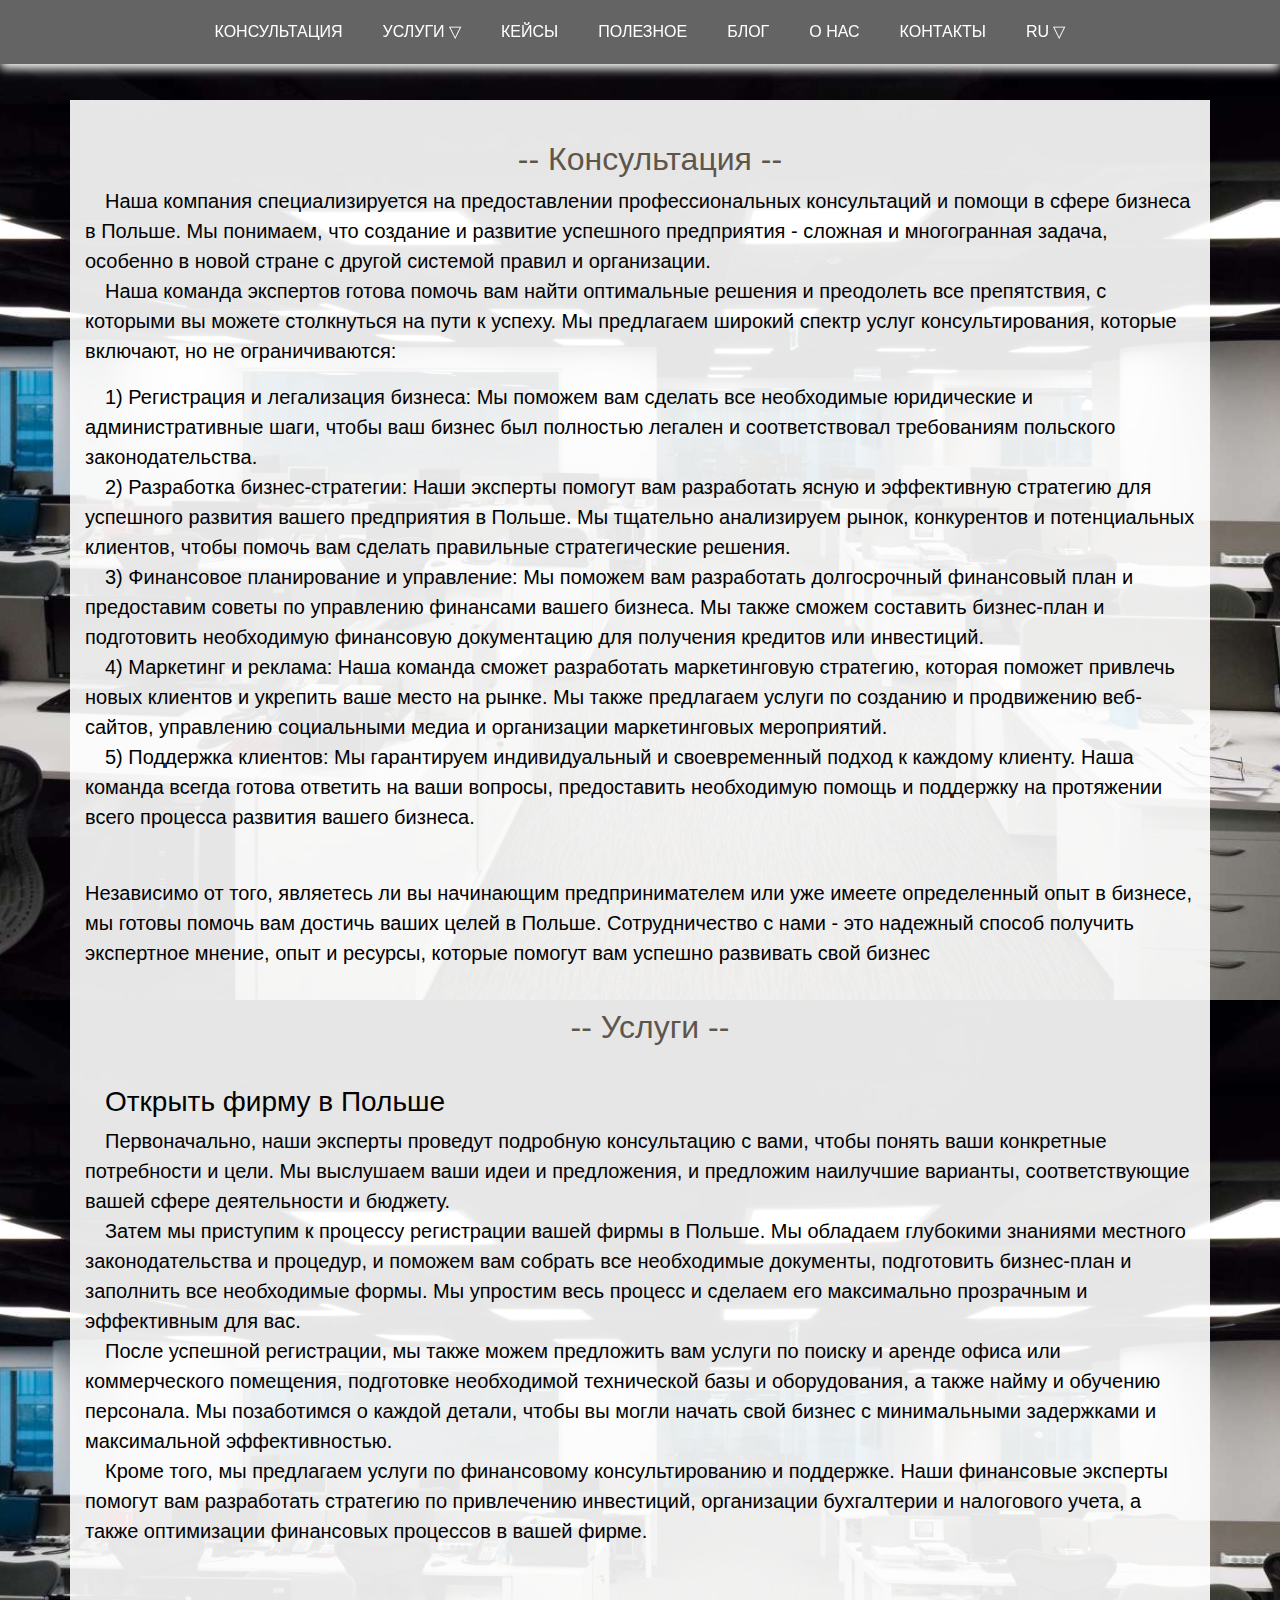
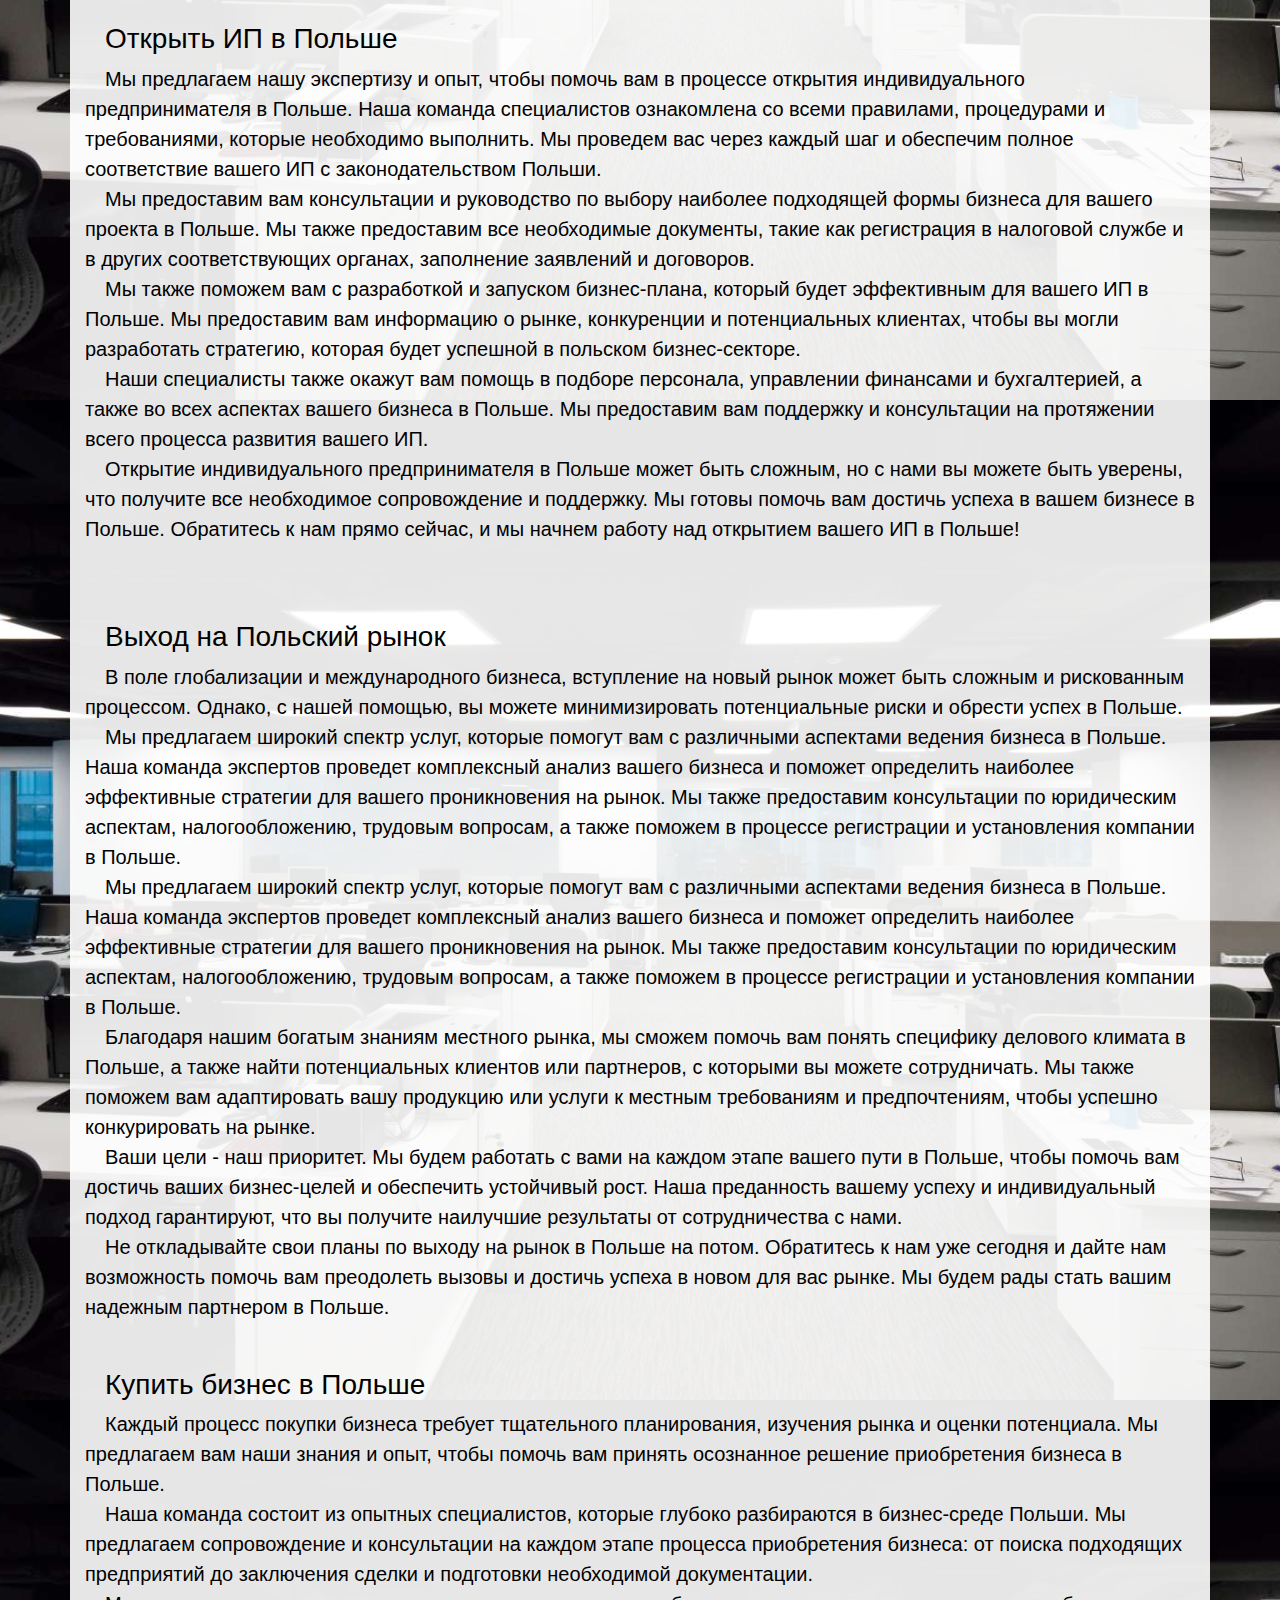
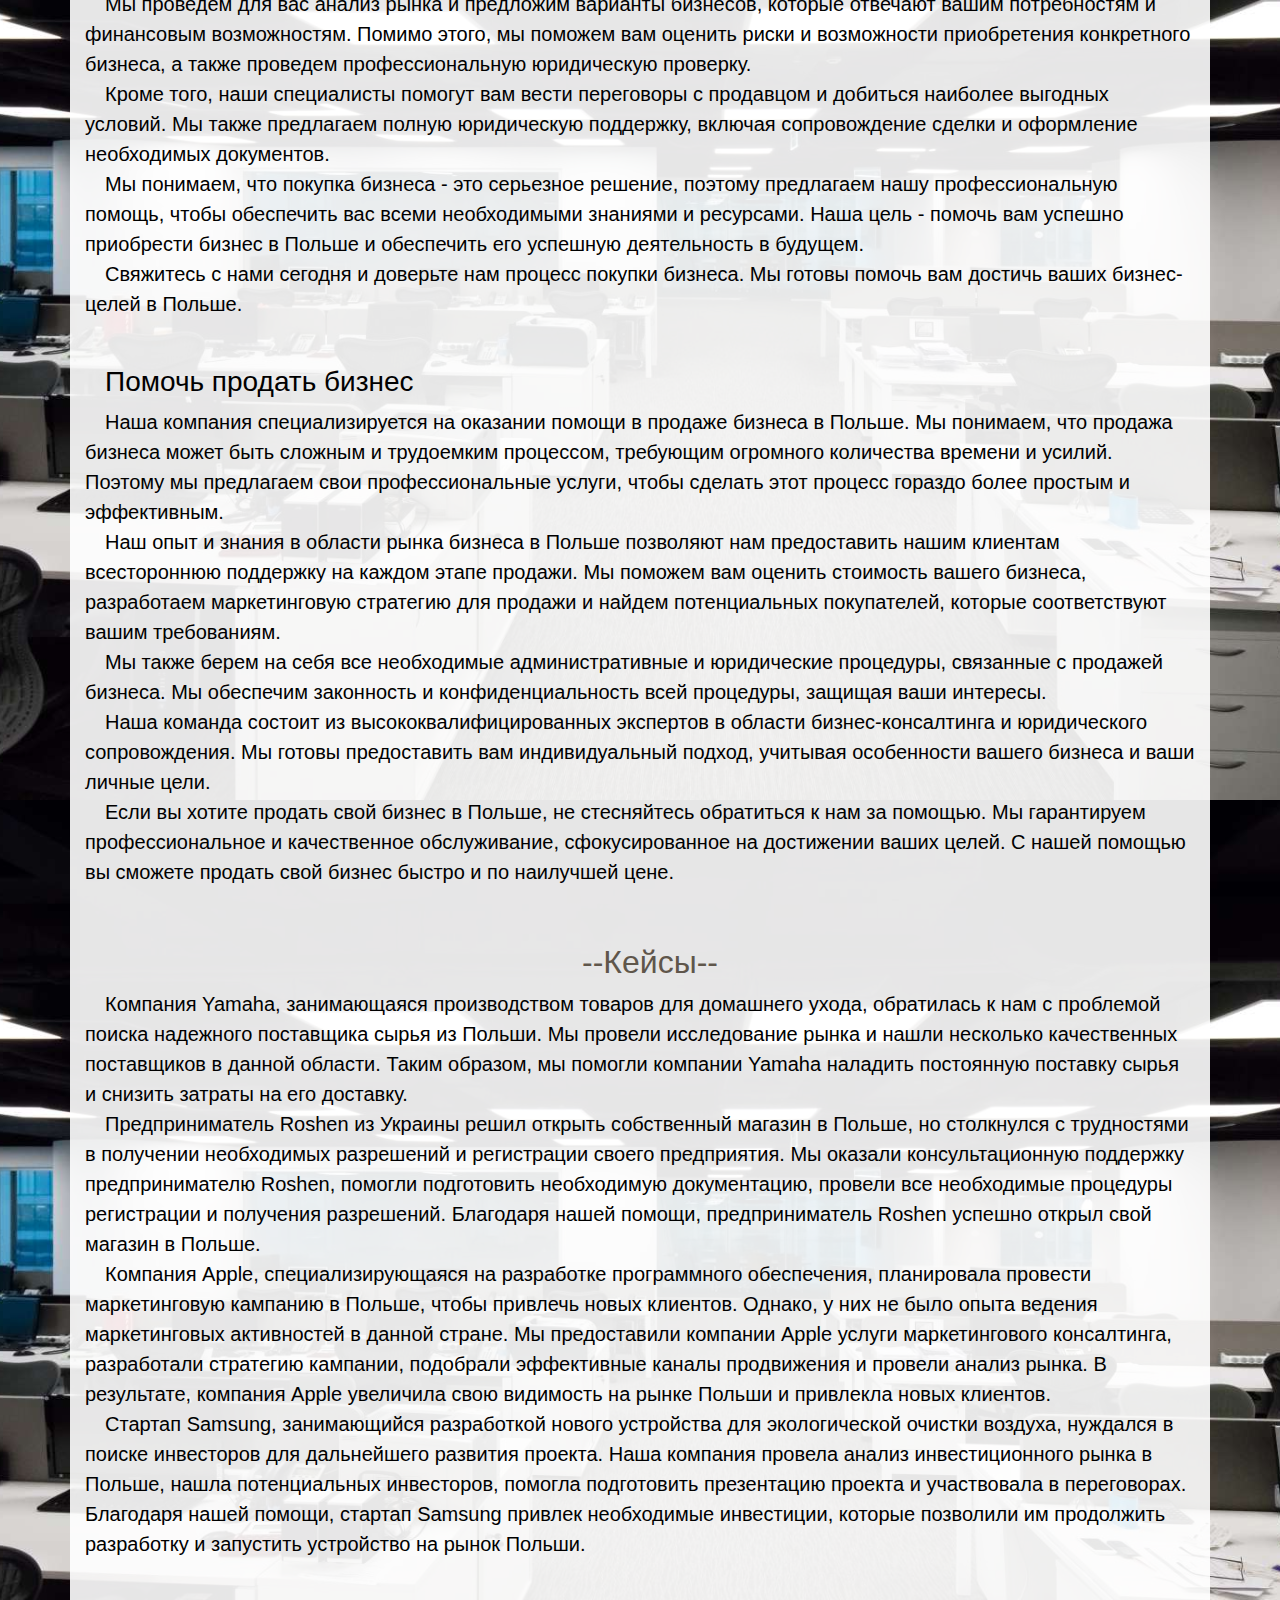
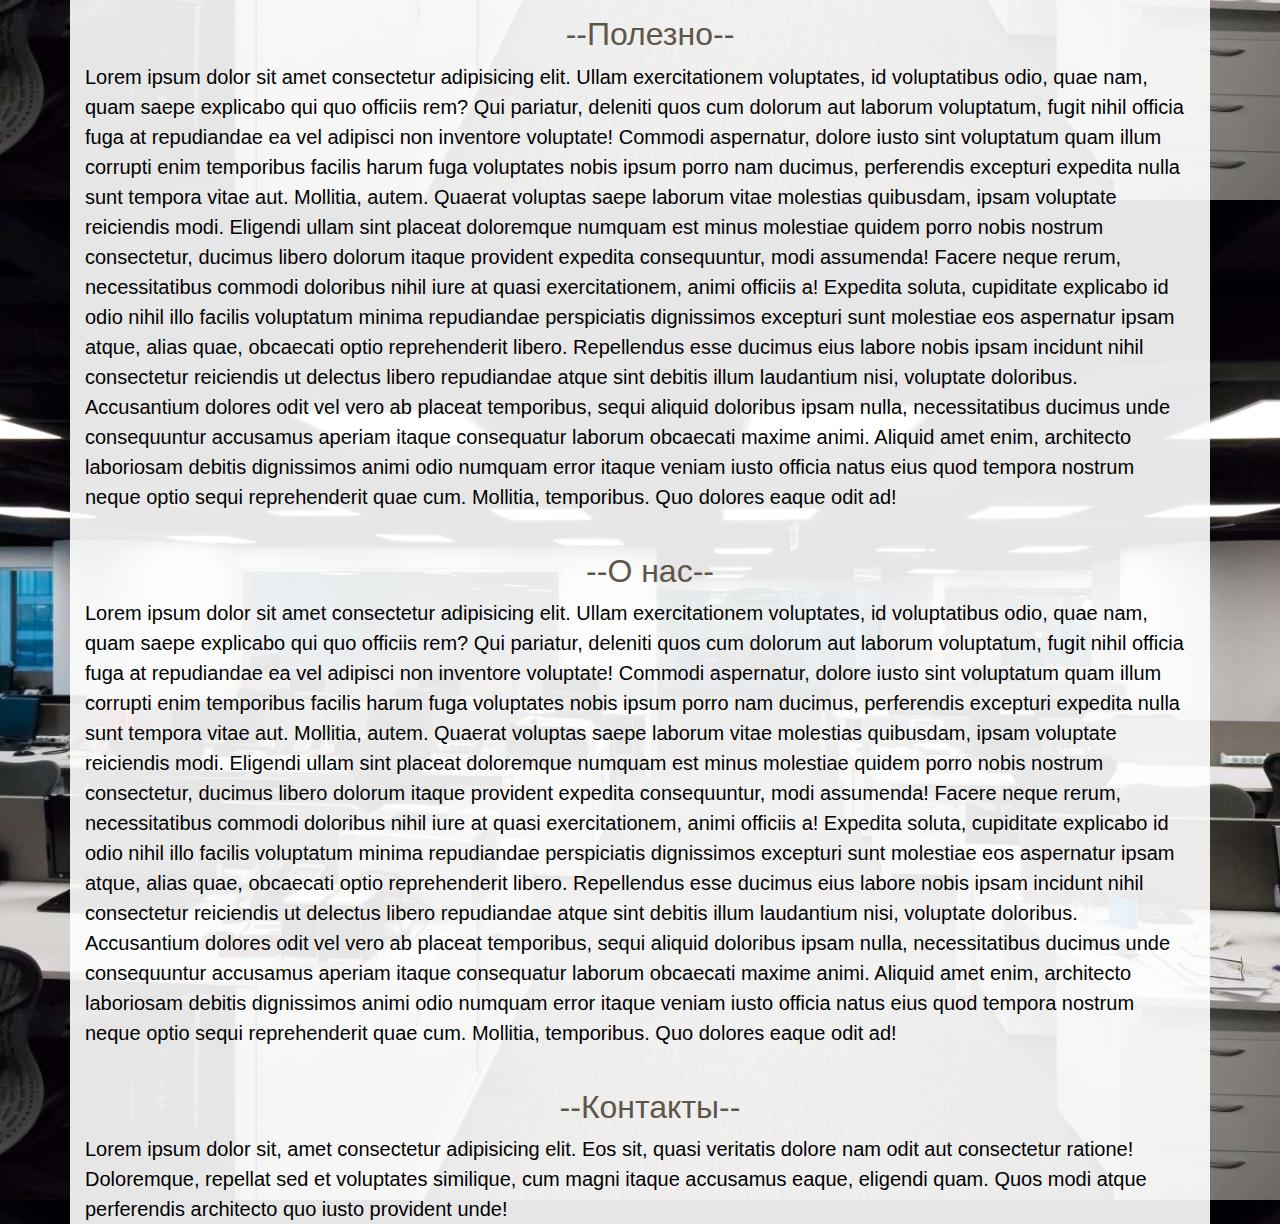
<file: index.html>
<!DOCTYPE html>
<html>
<head>
	<meta charset="UTF-8">
	<title>FirstTask</title>
	<link rel="stylesheet" href="https://cdn.jsdelivr.net/npm/bootstrap@4.0.0/dist/css/bootstrap.min.css" integrity="sha384-Gn5384xqQ1aoWXA+058RXPxPg6fy4IWvTNh0E263XmFcJlSAwiGgFAW/dAiS6JXm" crossorigin="anonymous">
	<link rel="stylesheet" href="style/style.css">
</head>
<body>

<header>

<nav>
	<ul>
		<li><a href="#consultation">КОНСУЛЬТАЦИЯ</a></li>
		<li><a href="#service">УСЛУГИ &bigtriangledown;</a>
			<ul>
				<li><a href="#service_1">ОТКРЫТЬ ФИРМУ В ПОЛЬШЕ</a></li>
				<li><a href="#service_2">ОТКРЫТЬ ИП В ПОЛЬШЕ</a></li>
				<li><a href="#service_3">ВЫХОД НА ПОЛЬСКИЙ РЫНОК</a></li>
				<li><a href="#service_4">КУПИТЬ БИЗНЕС В ПОЛЬШЕ</a></li>
				<li><a href="#service_5">ПОМОЧЬ ПРОДАТЬ БИЗНЕС</a></li>
			</ul>
		</li>
		<li><a href="#cases">КЕЙСЫ</a></li>
		<li><a href="#helpfull">ПОЛЕЗНОЕ</a></li>
		<li><a href="#blog">БЛОГ</a></li>
		<li><a href="#aboutUs">О НАС</a></li>
		<li><a href="#contacts">КОНТАКТЫ</a></li>
		<li><a href="#">RU &bigtriangledown;</a>
			<ul>
				<li><a href="">Russian (текущий)</a></li>
				<li><a href="languages/english.html">English</a></li>
			</ul>
		</li>
	</ul>
</nav>

</header>

<div class="container">

	<div class="consultation">
		<h2 id="consultation">-- Консультация --</h2>
		<ul>
			<li>		Наша компания специализируется на предоставлении профессиональных консультаций и помощи в сфере бизнеса в Польше. Мы понимаем, что создание и развитие успешного предприятия - сложная и многогранная задача, особенно в новой стране с другой системой правил и организации.
			</li>
			<li>		Наша команда экспертов готова помочь вам найти оптимальные решения и преодолеть все препятствия, с которыми вы можете столкнуться на пути к успеху. Мы предлагаем широкий спектр услуг консультирования, которые включают, но не ограничиваются:
			</li>
		</ul>
		<ul>
			<li>1) Регистрация и легализация бизнеса: Мы поможем вам сделать все необходимые юридические и административные шаги, чтобы ваш бизнес был полностью легален и соответствовал требованиям польского законодательства.</li>
			<li>2) Разработка бизнес-стратегии: Наши эксперты помогут вам разработать ясную и эффективную стратегию для успешного развития вашего предприятия в Польше. Мы тщательно анализируем рынок, конкурентов и потенциальных клиентов, чтобы помочь вам сделать правильные стратегические решения.</li>
			<li>3) Финансовое планирование и управление: Мы поможем вам разработать долгосрочный финансовый план и предоставим советы по управлению финансами вашего бизнеса. Мы также сможем составить бизнес-план и подготовить необходимую финансовую документацию для получения кредитов или инвестиций.</li>
			<li>4) Маркетинг и реклама: Наша команда сможет разработать маркетинговую стратегию, которая поможет привлечь новых клиентов и укрепить ваше место на рынке. Мы также предлагаем услуги по созданию и продвижению веб-сайтов, управлению социальными медиа и организации маркетинговых мероприятий.</li>
			<li>5) Поддержка клиентов: Мы гарантируем индивидуальный и своевременный подход к каждому клиенту. Наша команда всегда готова ответить на ваши вопросы, предоставить необходимую помощь и поддержку на протяжении всего процесса развития вашего бизнеса.</li>
		</ul>
		<br>Независимо от того, являетесь ли вы начинающим предпринимателем или уже имеете определенный опыт в бизнесе, мы готовы помочь вам достичь ваших целей в Польше. Сотрудничество с нами - это надежный способ получить экспертное мнение, опыт и ресурсы, которые помогут вам успешно развивать свой бизнес
	</div>

	<div class="service">
		<h2 id="service">-- Услуги --</h2><br>
		<h3 id="service_1">Открыть фирму в Польше</h3>
		<ul>
			<li>		Первоначально, наши эксперты проведут подробную консультацию с вами, чтобы понять ваши конкретные потребности и цели. Мы выслушаем ваши идеи и предложения, и предложим наилучшие варианты, соответствующие вашей сфере деятельности и бюджету.
			</li>
			<li>		Затем мы приступим к процессу регистрации вашей фирмы в Польше. Мы обладаем глубокими знаниями местного законодательства и процедур, и поможем вам собрать все необходимые документы, подготовить бизнес-план и заполнить все необходимые формы. Мы упростим весь процесс и сделаем его максимально прозрачным и эффективным для вас.
			</li>
			<li>		После успешной регистрации, мы также можем предложить вам услуги по поиску и аренде офиса или коммерческого помещения, подготовке необходимой технической базы и оборудования, а также найму и обучению персонала. Мы позаботимся о каждой детали, чтобы вы могли начать свой бизнес с минимальными задержками и максимальной эффективностью.
			</li>
			<li>		Кроме того, мы предлагаем услуги по финансовому консультированию и поддержке. Наши финансовые эксперты помогут вам разработать стратегию по привлечению инвестиций, организации бухгалтерии и налогового учета, а также оптимизации финансовых процессов в вашей фирме.		
			</li>
		</ul>
		<br><br><h3 id="service_2">Открыть ИП в Польше</h3>
		<ul>
			<li>		Мы предлагаем нашу экспертизу и опыт, чтобы помочь вам в процессе открытия индивидуального предпринимателя в Польше. Наша команда специалистов ознакомлена со всеми правилами, процедурами и требованиями, которые необходимо выполнить. Мы проведем вас через каждый шаг и обеспечим полное соответствие вашего ИП с законодательством Польши.
			</li>
			<li>		Мы предоставим вам консультации и руководство по выбору наиболее подходящей формы бизнеса для вашего проекта в Польше. Мы также предоставим все необходимые документы, такие как регистрация в налоговой службе и в других соответствующих органах, заполнение заявлений и договоров.
			</li>
			<li>		Мы также поможем вам с разработкой и запуском бизнес-плана, который будет эффективным для вашего ИП в Польше. Мы предоставим вам информацию о рынке, конкуренции и потенциальных клиентах, чтобы вы могли разработать стратегию, которая будет успешной в польском бизнес-секторе.
			</li>
			<li>		Наши специалисты также окажут вам помощь в подборе персонала, управлении финансами и бухгалтерией, а также во всех аспектах вашего бизнеса в Польше. Мы предоставим вам поддержку и консультации на протяжении всего процесса развития вашего ИП.
			</li>
			<li>		Открытие индивидуального предпринимателя в Польше может быть сложным, но с нами вы можете быть уверены, что получите все необходимое сопровождение и поддержку. Мы готовы помочь вам достичь успеха в вашем бизнесе в Польше. Обратитесь к нам прямо сейчас, и мы начнем работу над открытием вашего ИП в Польше!
			</li>
		</ul>
		<br><br><h3 id="service_3">Выход на Польский рынок</h3>
		<ul>
			<li>		В поле глобализации и международного бизнеса, вступление на новый рынок может быть сложным и рискованным процессом. Однако, с нашей помощью, вы можете минимизировать потенциальные риски и обрести успех в Польше.
			</li>
			<li>		Мы предлагаем широкий спектр услуг, которые помогут вам с различными аспектами ведения бизнеса в Польше. Наша команда экспертов проведет комплексный анализ вашего бизнеса и поможет определить наиболее эффективные стратегии для вашего проникновения на рынок. Мы также предоставим консультации по юридическим аспектам, налогообложению, трудовым вопросам, а также поможем в процессе регистрации и установления компании в Польше.
			</li>
			<li>		Мы предлагаем широкий спектр услуг, которые помогут вам с различными аспектами ведения бизнеса в Польше. Наша команда экспертов проведет комплексный анализ вашего бизнеса и поможет определить наиболее эффективные стратегии для вашего проникновения на рынок. Мы также предоставим консультации по юридическим аспектам, налогообложению, трудовым вопросам, а также поможем в процессе регистрации и установления компании в Польше.
			</li>
			<li>		Благодаря нашим богатым знаниям местного рынка, мы сможем помочь вам понять специфику делового климата в Польше, а также найти потенциальных клиентов или партнеров, с которыми вы можете сотрудничать. Мы также поможем вам адаптировать вашу продукцию или услуги к местным требованиям и предпочтениям, чтобы успешно конкурировать на рынке.
			</li>
			<li>		Ваши цели - наш приоритет. Мы будем работать с вами на каждом этапе вашего пути в Польше, чтобы помочь вам достичь ваших бизнес-целей и обеспечить устойчивый рост. Наша преданность вашему успеху и индивидуальный подход гарантируют, что вы получите наилучшие результаты от сотрудничества с нами.
			</li>
			<li>
				Не откладывайте свои планы по выходу на рынок в Польше на потом. Обратитесь к нам уже сегодня и дайте нам возможность помочь вам преодолеть вызовы и достичь успеха в новом для вас рынке. Мы будем рады стать вашим надежным партнером в Польше.
			</li>
		</ul>
		<br><h3 id="service_4">Купить бизнес в Польше</h3>
		<ul>
			<li>		Каждый процесс покупки бизнеса требует тщательного планирования, изучения рынка и оценки потенциала. Мы предлагаем вам наши знания и опыт, чтобы помочь вам принять осознанное решение приобретения бизнеса в Польше.
			</li>
			<li>		Наша команда состоит из опытных специалистов, которые глубоко разбираются в бизнес-среде Польши. Мы предлагаем сопровождение и консультации на каждом этапе процесса приобретения бизнеса: от поиска подходящих предприятий до заключения сделки и подготовки необходимой документации.
			</li>
			<li>		Мы проведем для вас анализ рынка и предложим варианты бизнесов, которые отвечают вашим потребностям и финансовым возможностям. Помимо этого, мы поможем вам оценить риски и возможности приобретения конкретного бизнеса, а также проведем профессиональную юридическую проверку.
			</li>
			<li>		Кроме того, наши специалисты помогут вам вести переговоры с продавцом и добиться наиболее выгодных условий. Мы также предлагаем полную юридическую поддержку, включая сопровождение сделки и оформление необходимых документов.
			</li>
			<li>		Мы понимаем, что покупка бизнеса - это серьезное решение, поэтому предлагаем нашу профессиональную помощь, чтобы обеспечить вас всеми необходимыми знаниями и ресурсами. Наша цель - помочь вам успешно приобрести бизнес в Польше и обеспечить его успешную деятельность в будущем.
			</li>
			<li>		Свяжитесь с нами сегодня и доверьте нам процесс покупки бизнеса. Мы готовы помочь вам достичь ваших бизнес-целей в Польше.
			</li>
		</ul>
		<br><h3 id="service_5">Помочь продать бизнес</h3>
		<ul>
			<li>		Наша компания специализируется на оказании помощи в продаже бизнеса в Польше. Мы понимаем, что продажа бизнеса может быть сложным и трудоемким процессом, требующим огромного количества времени и усилий. Поэтому мы предлагаем свои профессиональные услуги, чтобы сделать этот процесс гораздо более простым и эффективным.
			</li>
			<li>		Наш опыт и знания в области рынка бизнеса в Польше позволяют нам предоставить нашим клиентам всестороннюю поддержку на каждом этапе продажи. Мы поможем вам оценить стоимость вашего бизнеса, разработаем маркетинговую стратегию для продажи и найдем потенциальных покупателей, которые соответствуют вашим требованиям.
			</li>
			<li>		Мы также берем на себя все необходимые административные и юридические процедуры, связанные с продажей бизнеса. Мы обеспечим законность и конфиденциальность всей процедуры, защищая ваши интересы.
			</li>
			<li>		Наша команда состоит из высококвалифицированных экспертов в области бизнес-консалтинга и юридического сопровождения. Мы готовы предоставить вам индивидуальный подход, учитывая особенности вашего бизнеса и ваши личные цели.
			</li>
			<li>		Если вы хотите продать свой бизнес в Польше, не стесняйтесь обратиться к нам за помощью. Мы гарантируем профессиональное и качественное обслуживание, сфокусированное на достижении ваших целей. С нашей помощью вы сможете продать свой бизнес быстро и по наилучшей цене.
			</li>
		</ul>
	</div>
	
	<div class="cases">
		<h2 id="cases">--Кейсы--</h2>
		<ul>
			<li>		Компания Yamaha, занимающаяся производством товаров для домашнего ухода, обратилась к нам с проблемой поиска надежного поставщика сырья из Польши. Мы провели исследование рынка и нашли несколько качественных поставщиков в данной области. Таким образом, мы помогли компании Yamaha наладить постоянную поставку сырья и снизить затраты на его доставку.

			</li>
			<li>		Предприниматель Roshen из Украины решил открыть собственный магазин в Польше, но столкнулся с трудностями в получении необходимых разрешений и регистрации своего предприятия. Мы оказали консультационную поддержку предпринимателю Roshen, помогли подготовить необходимую документацию, провели все необходимые процедуры регистрации и получения разрешений. Благодаря нашей помощи, предприниматель Roshen успешно открыл свой магазин в Польше.

			</li>
			<li>		Компания Apple, специализирующаяся на разработке программного обеспечения, планировала провести маркетинговую кампанию в Польше, чтобы привлечь новых клиентов. Однако, у них не было опыта ведения маркетинговых активностей в данной стране. Мы предоставили компании Apple услуги маркетингового консалтинга, разработали стратегию кампании, подобрали эффективные каналы продвижения и провели анализ рынка. В результате, компания Apple увеличила свою видимость на рынке Польши и привлекла новых клиентов.

			</li>
			<li>		Стартап Samsung, занимающийся разработкой нового устройства для экологической очистки воздуха, нуждался в поиске инвесторов для дальнейшего развития проекта. Наша компания провела анализ инвестиционного рынка в Польше, нашла потенциальных инвесторов, помогла подготовить презентацию проекта и участвовала в переговорах. Благодаря нашей помощи, стартап Samsung привлек необходимые инвестиции, которые позволили им продолжить разработку и запустить устройство на рынок Польши.

			</li>
		</ul>
	</div>

	<div class="helpfull">
		<h2 id="helpfull">--Полезно--</h2>
		Lorem ipsum dolor sit amet consectetur adipisicing elit. Ullam exercitationem voluptates, id voluptatibus odio, quae nam, quam saepe explicabo qui quo officiis rem? Qui pariatur, deleniti quos cum dolorum aut laborum voluptatum, fugit nihil officia fuga at repudiandae ea vel adipisci non inventore voluptate! Commodi aspernatur, dolore iusto sint voluptatum quam illum corrupti enim temporibus facilis harum fuga voluptates nobis ipsum porro nam ducimus, perferendis excepturi expedita nulla sunt tempora vitae aut. Mollitia, autem. Quaerat voluptas saepe laborum vitae molestias quibusdam, ipsam voluptate reiciendis modi. Eligendi ullam sint placeat doloremque numquam est minus molestiae quidem porro nobis nostrum consectetur, ducimus libero dolorum itaque provident expedita consequuntur, modi assumenda! Facere neque rerum, necessitatibus commodi doloribus nihil iure at quasi exercitationem, animi officiis a! Expedita soluta, cupiditate explicabo id odio nihil illo facilis voluptatum minima repudiandae perspiciatis dignissimos excepturi sunt molestiae eos aspernatur ipsam atque, alias quae, obcaecati optio reprehenderit libero. Repellendus esse ducimus eius labore nobis ipsam incidunt nihil consectetur reiciendis ut delectus libero repudiandae atque sint debitis illum laudantium nisi, voluptate doloribus. Accusantium dolores odit vel vero ab placeat temporibus, sequi aliquid doloribus ipsam nulla, necessitatibus ducimus unde consequuntur accusamus aperiam itaque consequatur laborum obcaecati maxime animi. Aliquid amet enim, architecto laboriosam debitis dignissimos animi odio numquam error itaque veniam iusto officia natus eius quod tempora nostrum neque optio sequi reprehenderit quae cum. Mollitia, temporibus. Quo dolores eaque odit ad!
	</div>

	<div class="aboutUs">
		<h2 id="aboutUs">--О нас--</h2>
		Lorem ipsum dolor sit amet consectetur adipisicing elit. Ullam exercitationem voluptates, id voluptatibus odio, quae nam, quam saepe explicabo qui quo officiis rem? Qui pariatur, deleniti quos cum dolorum aut laborum voluptatum, fugit nihil officia fuga at repudiandae ea vel adipisci non inventore voluptate! Commodi aspernatur, dolore iusto sint voluptatum quam illum corrupti enim temporibus facilis harum fuga voluptates nobis ipsum porro nam ducimus, perferendis excepturi expedita nulla sunt tempora vitae aut. Mollitia, autem. Quaerat voluptas saepe laborum vitae molestias quibusdam, ipsam voluptate reiciendis modi. Eligendi ullam sint placeat doloremque numquam est minus molestiae quidem porro nobis nostrum consectetur, ducimus libero dolorum itaque provident expedita consequuntur, modi assumenda! Facere neque rerum, necessitatibus commodi doloribus nihil iure at quasi exercitationem, animi officiis a! Expedita soluta, cupiditate explicabo id odio nihil illo facilis voluptatum minima repudiandae perspiciatis dignissimos excepturi sunt molestiae eos aspernatur ipsam atque, alias quae, obcaecati optio reprehenderit libero. Repellendus esse ducimus eius labore nobis ipsam incidunt nihil consectetur reiciendis ut delectus libero repudiandae atque sint debitis illum laudantium nisi, voluptate doloribus. Accusantium dolores odit vel vero ab placeat temporibus, sequi aliquid doloribus ipsam nulla, necessitatibus ducimus unde consequuntur accusamus aperiam itaque consequatur laborum obcaecati maxime animi. Aliquid amet enim, architecto laboriosam debitis dignissimos animi odio numquam error itaque veniam iusto officia natus eius quod tempora nostrum neque optio sequi reprehenderit quae cum. Mollitia, temporibus. Quo dolores eaque odit ad!
	</div>

	<div class="contacts">
		<h2 id="contacts">--Контакты--</h2>
		Lorem ipsum dolor sit, amet consectetur adipisicing elit. Eos sit, quasi veritatis dolore nam odit aut consectetur ratione! Doloremque, repellat sed et voluptates similique, cum magni itaque accusamus eaque, eligendi quam. Quos modi atque perferendis architecto quo iusto provident unde!
	</div>
</div>

</div>
</body>
</html>
</file>
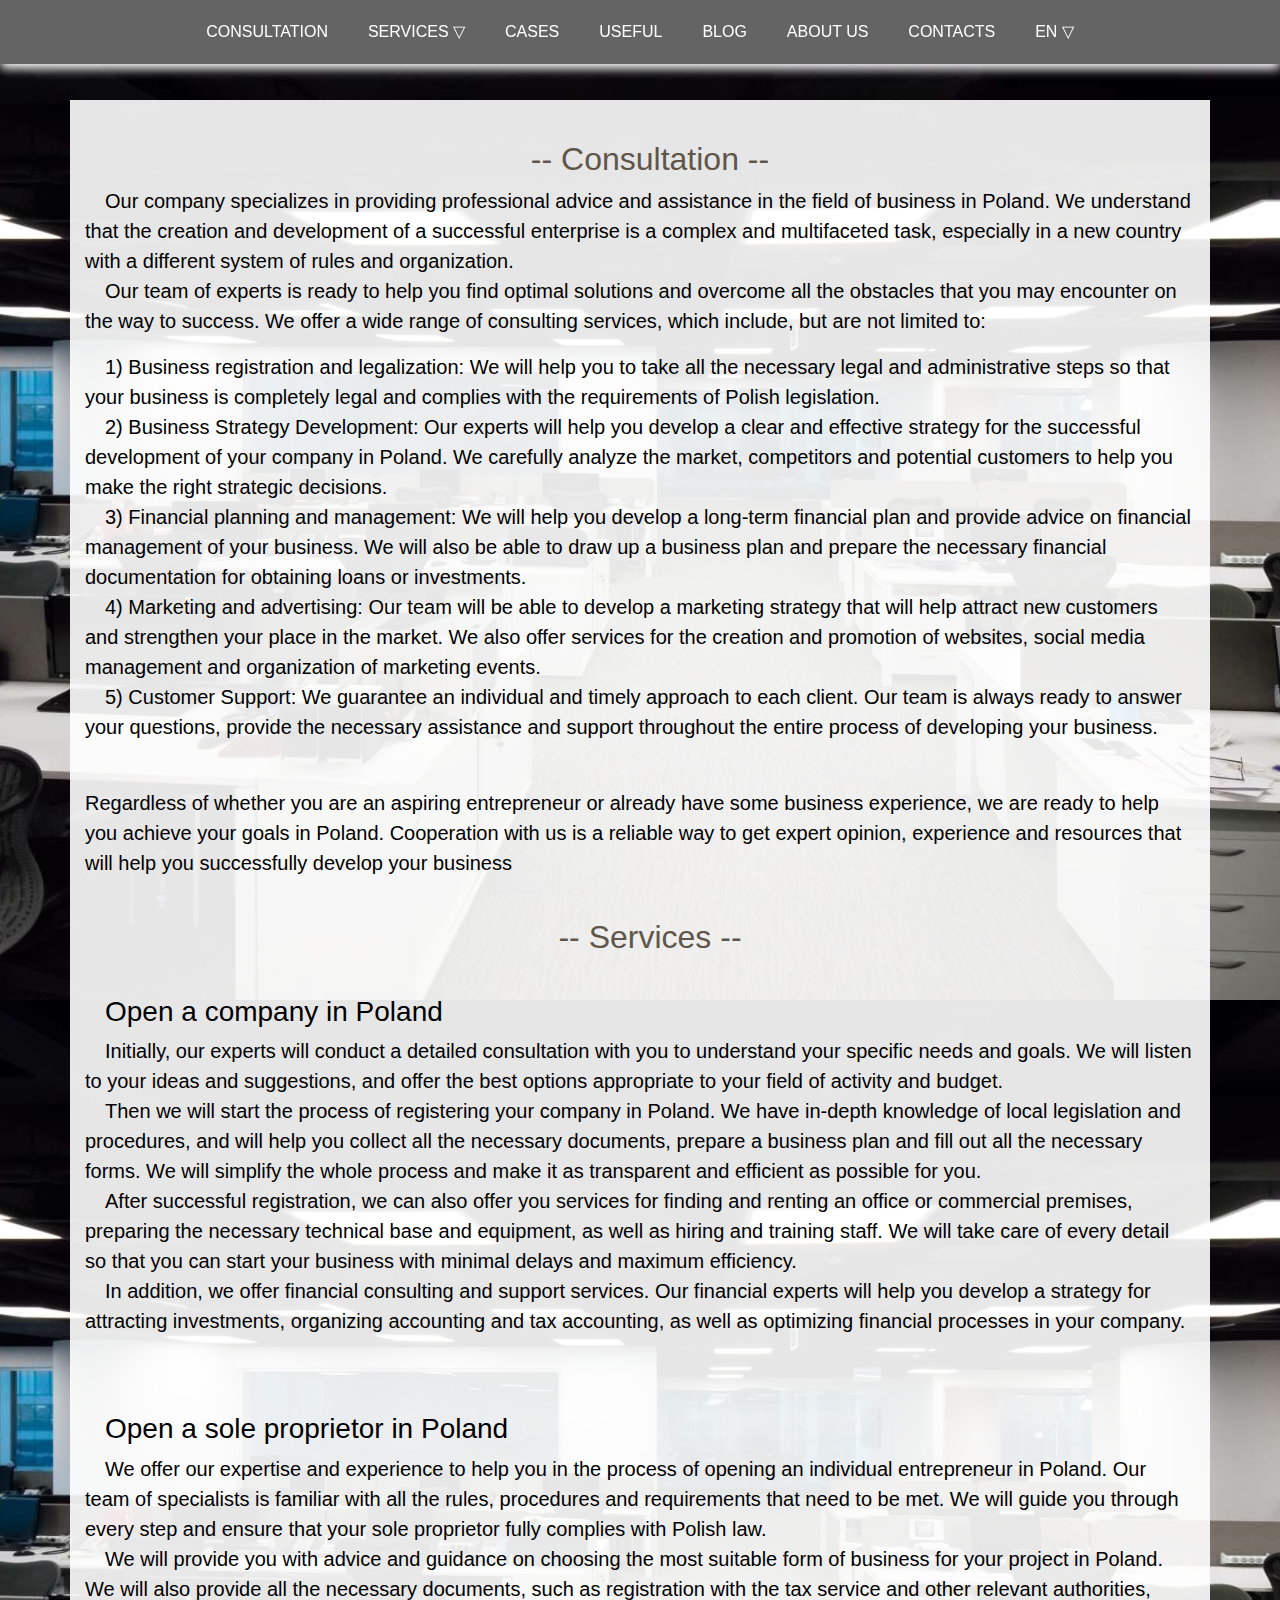
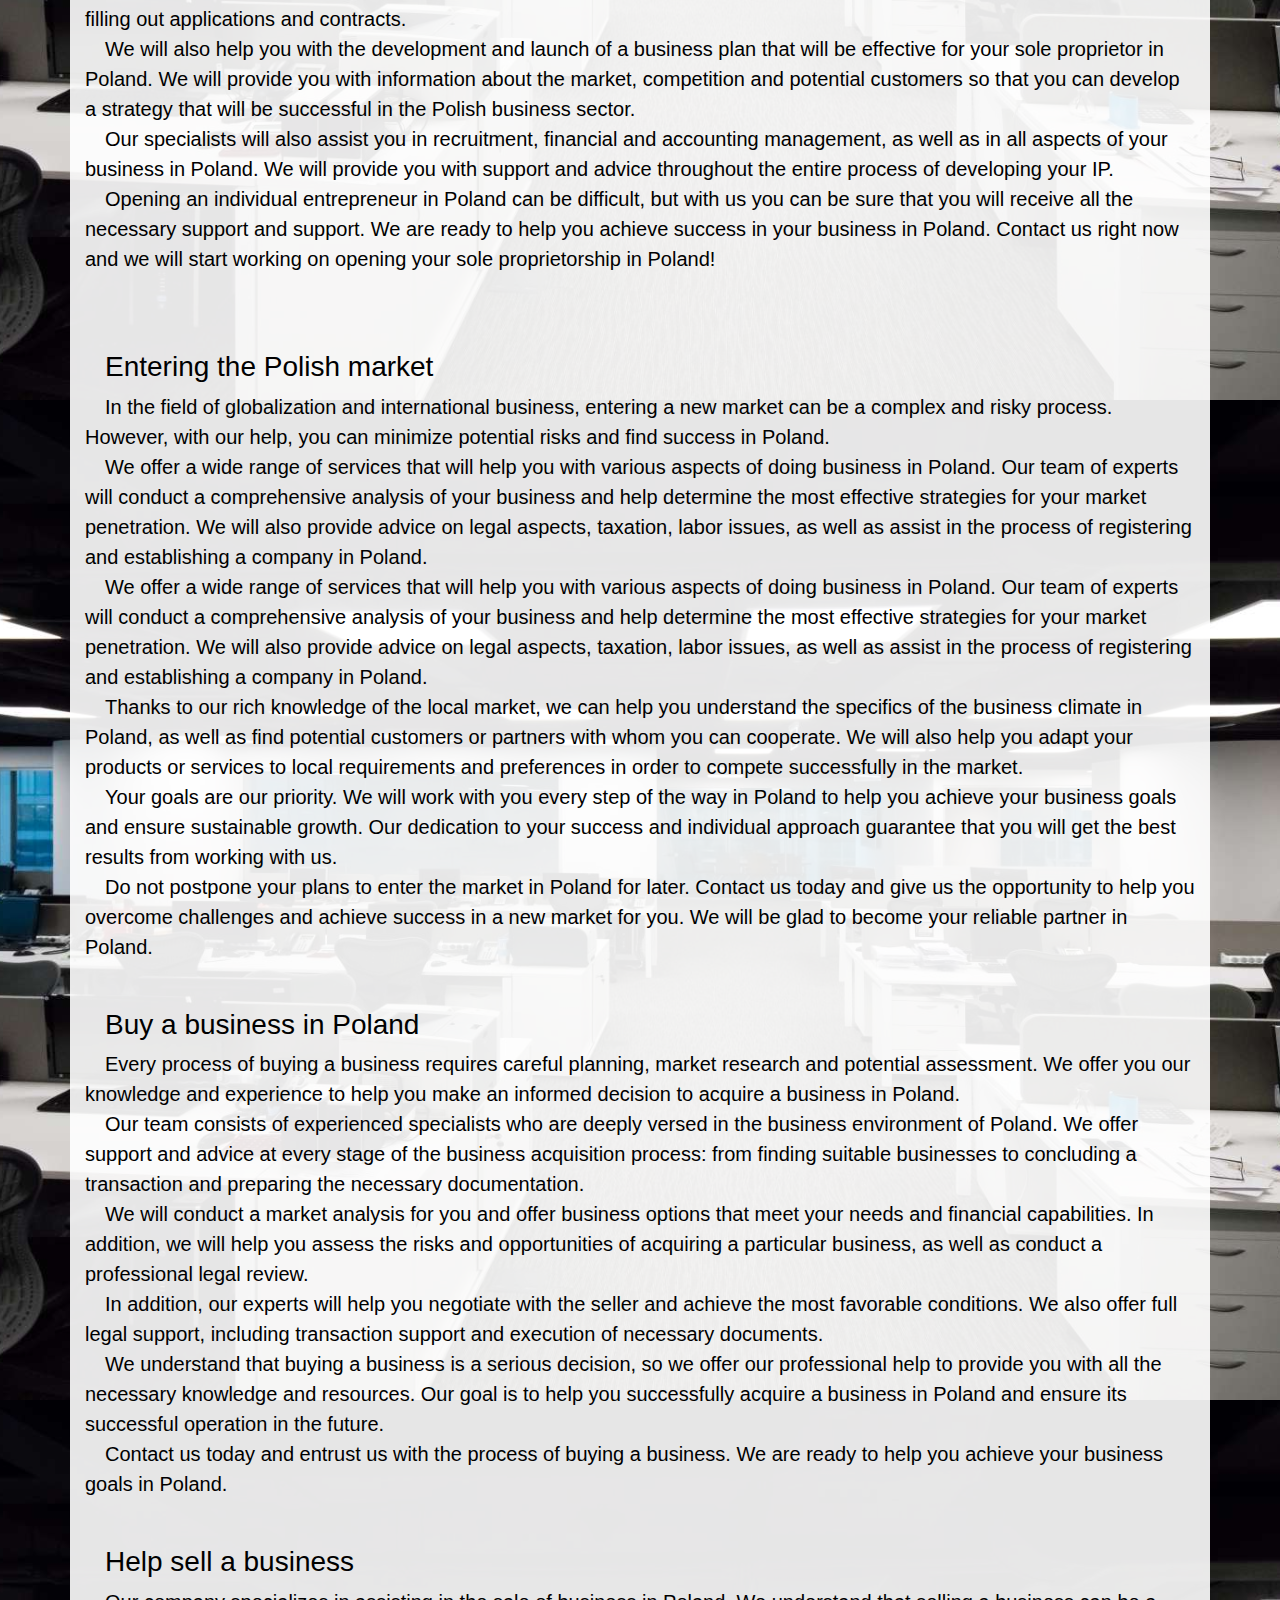
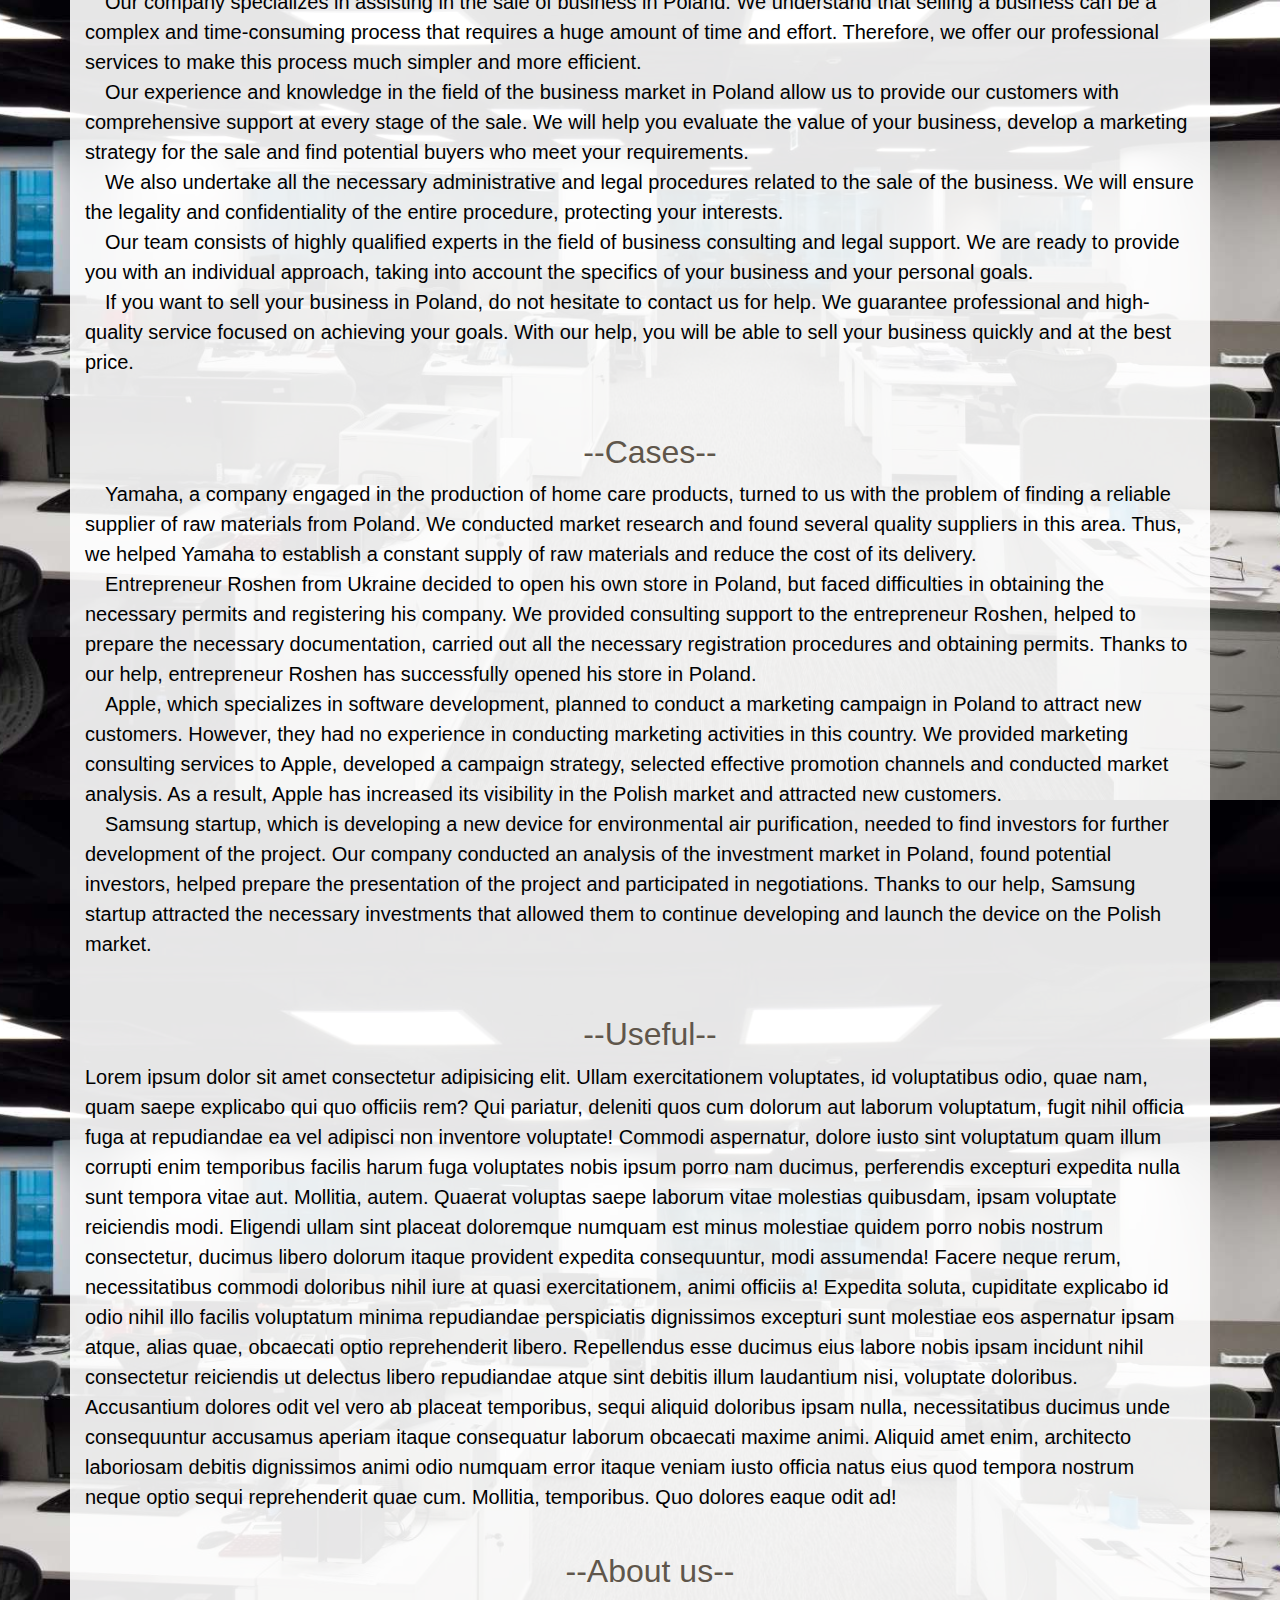
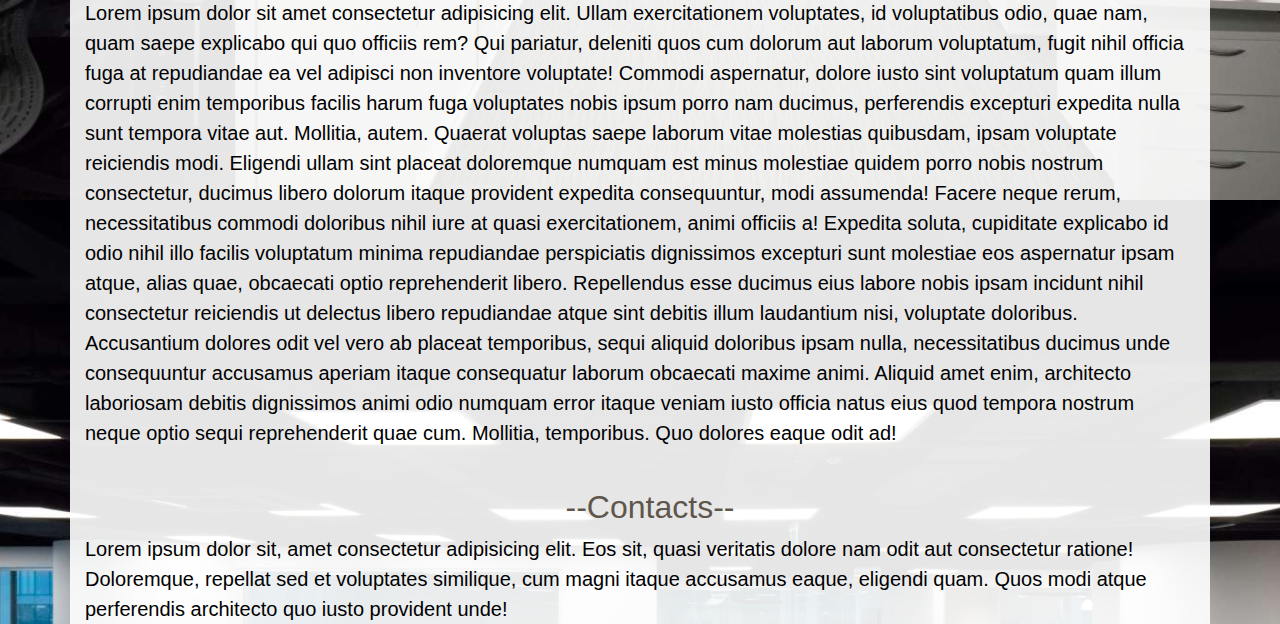
<file: languages/english.html>
<!DOCTYPE html>
<html>
<head>
	<meta charset="UTF-8">
	<title>FirstTask</title>
	<link rel="stylesheet" href="https://cdn.jsdelivr.net/npm/bootstrap@4.0.0/dist/css/bootstrap.min.css" integrity="sha384-Gn5384xqQ1aoWXA+058RXPxPg6fy4IWvTNh0E263XmFcJlSAwiGgFAW/dAiS6JXm" crossorigin="anonymous">
	<link rel="stylesheet" href="../style/style.css">
</head>
<body>

<header>

<nav>
	<ul>
		<li><a href="#consultation">CONSULTATION</a></li>
		<li><a href="#service">SERVICES &bigtriangledown;</a>
			<ul>
				<li><a href="#service_1">OPEN A COMPANY IN POLAND</a></li>
				<li><a href="#service_2">OPEN A SOLE PROPRIETOR IN POLAND</a></li>
				<li><a href="#service_3">ENTERING THE POLISH MARKET</a></li>
				<li><a href="#service_4">BUY A BUSINESS IN POLAND</a></li>
				<li><a href="#service_5">HELP SELL A BUSINESS</a></li>
			</ul>
		</li>
		<li><a href="#cases">CASES</a></li>
		<li><a href="#helpfull">USEFUL</a></li>
		<li><a href="#blog">BLOG</a></li>
		<li><a href="#aboutUs">ABOUT US</a></li>
		<li><a href="#contacts">CONTACTS</a></li>
		<li><a href="#">EN &bigtriangledown;</a>
			<ul>
				<li><a href="../index.html">Russian</a></li>
				<li><a href="">English (current)</a></li>
			</ul>
		</li>
	</ul>
</nav>

</header>

<div class="container">

	<div class="consultation">
		<h2 id="consultation">-- Consultation --</h2>
		<ul>
			<li>		Our company specializes in providing professional advice and assistance in the field of business in Poland. We understand that the creation and development of a successful enterprise is a complex and multifaceted task, especially in a new country with a different system of rules and organization.
			</li>
			<li>		Our team of experts is ready to help you find optimal solutions and overcome all the obstacles that you may encounter on the way to success. We offer a wide range of consulting services, which include, but are not limited to:
			</li>
		</ul>
		<ul>
			<li>1) Business registration and legalization: We will help you to take all the necessary legal and administrative steps so that your business is completely legal and complies with the requirements of Polish legislation.</li>
			<li>2) Business Strategy Development: Our experts will help you develop a clear and effective strategy for the successful development of your company in Poland. We carefully analyze the market, competitors and potential customers to help you make the right strategic decisions.</li>
			<li>3) Financial planning and management: We will help you develop a long-term financial plan and provide advice on financial management of your business. We will also be able to draw up a business plan and prepare the necessary financial documentation for obtaining loans or investments.</li>
			<li>4) Marketing and advertising: Our team will be able to develop a marketing strategy that will help attract new customers and strengthen your place in the market. We also offer services for the creation and promotion of websites, social media management and organization of marketing events.</li>
			<li>5) Customer Support: We guarantee an individual and timely approach to each client. Our team is always ready to answer your questions, provide the necessary assistance and support throughout the entire process of developing your business.</li>
		</ul>
		<br>Regardless of whether you are an aspiring entrepreneur or already have some business experience, we are ready to help you achieve your goals in Poland. Cooperation with us is a reliable way to get expert opinion, experience and resources that will help you successfully develop your business
	</div>

	<div class="service">
		<h2 id="service">-- Services --</h2><br>
		<h3 id="service_1">Open a company in Poland</h3>
		<ul>
			<li>		Initially, our experts will conduct a detailed consultation with you to understand your specific needs and goals. We will listen to your ideas and suggestions, and offer the best options appropriate to your field of activity and budget.
			</li>
			<li>		Then we will start the process of registering your company in Poland. We have in-depth knowledge of local legislation and procedures, and will help you collect all the necessary documents, prepare a business plan and fill out all the necessary forms. We will simplify the whole process and make it as transparent and efficient as possible for you.
			</li>
			<li>		After successful registration, we can also offer you services for finding and renting an office or commercial premises, preparing the necessary technical base and equipment, as well as hiring and training staff. We will take care of every detail so that you can start your business with minimal delays and maximum efficiency.
			</li>
			<li>		In addition, we offer financial consulting and support services. Our financial experts will help you develop a strategy for attracting investments, organizing accounting and tax accounting, as well as optimizing financial processes in your company.		
			</li>
		</ul>
		<br><br><h3 id="service_2">Open a sole proprietor in Poland</h3>
		<ul>
			<li>		We offer our expertise and experience to help you in the process of opening an individual entrepreneur in Poland. Our team of specialists is familiar with all the rules, procedures and requirements that need to be met. We will guide you through every step and ensure that your sole proprietor fully complies with Polish law.
			</li>
			<li>		We will provide you with advice and guidance on choosing the most suitable form of business for your project in Poland. We will also provide all the necessary documents, such as registration with the tax service and other relevant authorities, filling out applications and contracts.
			</li>
			<li>		We will also help you with the development and launch of a business plan that will be effective for your sole proprietor in Poland. We will provide you with information about the market, competition and potential customers so that you can develop a strategy that will be successful in the Polish business sector.
			</li>
			<li>		Our specialists will also assist you in recruitment, financial and accounting management, as well as in all aspects of your business in Poland. We will provide you with support and advice throughout the entire process of developing your IP.
			</li>
			<li>		Opening an individual entrepreneur in Poland can be difficult, but with us you can be sure that you will receive all the necessary support and support. We are ready to help you achieve success in your business in Poland. Contact us right now and we will start working on opening your sole proprietorship in Poland!
			</li>
		</ul>
		<br><br><h3 id="service_3">Entering the Polish market</h3>
		<ul>
			<li>		In the field of globalization and international business, entering a new market can be a complex and risky process. However, with our help, you can minimize potential risks and find success in Poland.
			</li>
			<li>		We offer a wide range of services that will help you with various aspects of doing business in Poland. Our team of experts will conduct a comprehensive analysis of your business and help determine the most effective strategies for your market penetration. We will also provide advice on legal aspects, taxation, labor issues, as well as assist in the process of registering and establishing a company in Poland.
			</li>
			<li>		We offer a wide range of services that will help you with various aspects of doing business in Poland. Our team of experts will conduct a comprehensive analysis of your business and help determine the most effective strategies for your market penetration. We will also provide advice on legal aspects, taxation, labor issues, as well as assist in the process of registering and establishing a company in Poland.
			</li>
			<li>		Thanks to our rich knowledge of the local market, we can help you understand the specifics of the business climate in Poland, as well as find potential customers or partners with whom you can cooperate. We will also help you adapt your products or services to local requirements and preferences in order to compete successfully in the market.
			</li>
			<li>		Your goals are our priority. We will work with you every step of the way in Poland to help you achieve your business goals and ensure sustainable growth. Our dedication to your success and individual approach guarantee that you will get the best results from working with us.
			</li>
			<li>
				Do not postpone your plans to enter the market in Poland for later. Contact us today and give us the opportunity to help you overcome challenges and achieve success in a new market for you. We will be glad to become your reliable partner in Poland.
			</li>
		</ul>
		<br><h3 id="service_4">Buy a business in Poland</h3>
		<ul>
			<li>		Every process of buying a business requires careful planning, market research and potential assessment. We offer you our knowledge and experience to help you make an informed decision to acquire a business in Poland.
			</li>
			<li>		Our team consists of experienced specialists who are deeply versed in the business environment of Poland. We offer support and advice at every stage of the business acquisition process: from finding suitable businesses to concluding a transaction and preparing the necessary documentation.
			</li>
			<li>		We will conduct a market analysis for you and offer business options that meet your needs and financial capabilities. In addition, we will help you assess the risks and opportunities of acquiring a particular business, as well as conduct a professional legal review.
			</li>
			<li>		In addition, our experts will help you negotiate with the seller and achieve the most favorable conditions. We also offer full legal support, including transaction support and execution of necessary documents.
			</li>
			<li>		We understand that buying a business is a serious decision, so we offer our professional help to provide you with all the necessary knowledge and resources. Our goal is to help you successfully acquire a business in Poland and ensure its successful operation in the future.
			</li>
			<li>		Contact us today and entrust us with the process of buying a business. We are ready to help you achieve your business goals in Poland.
			</li>
		</ul>
		<br><h3 id="service_5">Help sell a business</h3>
		<ul>
			<li>		Our company specializes in assisting in the sale of business in Poland. We understand that selling a business can be a complex and time-consuming process that requires a huge amount of time and effort. Therefore, we offer our professional services to make this process much simpler and more efficient.
			</li>
			<li>		Our experience and knowledge in the field of the business market in Poland allow us to provide our customers with comprehensive support at every stage of the sale. We will help you evaluate the value of your business, develop a marketing strategy for the sale and find potential buyers who meet your requirements.
			</li>
			<li>		We also undertake all the necessary administrative and legal procedures related to the sale of the business. We will ensure the legality and confidentiality of the entire procedure, protecting your interests.
			</li>
			<li>		Our team consists of highly qualified experts in the field of business consulting and legal support. We are ready to provide you with an individual approach, taking into account the specifics of your business and your personal goals.
			</li>
			<li>		If you want to sell your business in Poland, do not hesitate to contact us for help. We guarantee professional and high-quality service focused on achieving your goals. With our help, you will be able to sell your business quickly and at the best price.
			</li>
		</ul>
	</div>
	
	<div class="cases">
		<h2 id="cases">--Cases--</h2>
		<ul>
			<li>		Yamaha, a company engaged in the production of home care products, turned to us with the problem of finding a reliable supplier of raw materials from Poland. We conducted market research and found several quality suppliers in this area. Thus, we helped Yamaha to establish a constant supply of raw materials and reduce the cost of its delivery.

			</li>
			<li>		Entrepreneur Roshen from Ukraine decided to open his own store in Poland, but faced difficulties in obtaining the necessary permits and registering his company. We provided consulting support to the entrepreneur Roshen, helped to prepare the necessary documentation, carried out all the necessary registration procedures and obtaining permits. Thanks to our help, entrepreneur Roshen has successfully opened his store in Poland.

			</li>
			<li>		Apple, which specializes in software development, planned to conduct a marketing campaign in Poland to attract new customers. However, they had no experience in conducting marketing activities in this country. We provided marketing consulting services to Apple, developed a campaign strategy, selected effective promotion channels and conducted market analysis. As a result, Apple has increased its visibility in the Polish market and attracted new customers.

			</li>
			<li>		Samsung startup, which is developing a new device for environmental air purification, needed to find investors for further development of the project. Our company conducted an analysis of the investment market in Poland, found potential investors, helped prepare the presentation of the project and participated in negotiations. Thanks to our help, Samsung startup attracted the necessary investments that allowed them to continue developing and launch the device on the Polish market.

			</li>
		</ul>
	</div>

	<div class="helpfull">
		<h2 id="helpfull">--Useful--</h2>
		Lorem ipsum dolor sit amet consectetur adipisicing elit. Ullam exercitationem voluptates, id voluptatibus odio, quae nam, quam saepe explicabo qui quo officiis rem? Qui pariatur, deleniti quos cum dolorum aut laborum voluptatum, fugit nihil officia fuga at repudiandae ea vel adipisci non inventore voluptate! Commodi aspernatur, dolore iusto sint voluptatum quam illum corrupti enim temporibus facilis harum fuga voluptates nobis ipsum porro nam ducimus, perferendis excepturi expedita nulla sunt tempora vitae aut. Mollitia, autem. Quaerat voluptas saepe laborum vitae molestias quibusdam, ipsam voluptate reiciendis modi. Eligendi ullam sint placeat doloremque numquam est minus molestiae quidem porro nobis nostrum consectetur, ducimus libero dolorum itaque provident expedita consequuntur, modi assumenda! Facere neque rerum, necessitatibus commodi doloribus nihil iure at quasi exercitationem, animi officiis a! Expedita soluta, cupiditate explicabo id odio nihil illo facilis voluptatum minima repudiandae perspiciatis dignissimos excepturi sunt molestiae eos aspernatur ipsam atque, alias quae, obcaecati optio reprehenderit libero. Repellendus esse ducimus eius labore nobis ipsam incidunt nihil consectetur reiciendis ut delectus libero repudiandae atque sint debitis illum laudantium nisi, voluptate doloribus. Accusantium dolores odit vel vero ab placeat temporibus, sequi aliquid doloribus ipsam nulla, necessitatibus ducimus unde consequuntur accusamus aperiam itaque consequatur laborum obcaecati maxime animi. Aliquid amet enim, architecto laboriosam debitis dignissimos animi odio numquam error itaque veniam iusto officia natus eius quod tempora nostrum neque optio sequi reprehenderit quae cum. Mollitia, temporibus. Quo dolores eaque odit ad!
	</div>

	<div class="aboutUs">
		<h2 id="aboutUs">--About us--</h2>
		Lorem ipsum dolor sit amet consectetur adipisicing elit. Ullam exercitationem voluptates, id voluptatibus odio, quae nam, quam saepe explicabo qui quo officiis rem? Qui pariatur, deleniti quos cum dolorum aut laborum voluptatum, fugit nihil officia fuga at repudiandae ea vel adipisci non inventore voluptate! Commodi aspernatur, dolore iusto sint voluptatum quam illum corrupti enim temporibus facilis harum fuga voluptates nobis ipsum porro nam ducimus, perferendis excepturi expedita nulla sunt tempora vitae aut. Mollitia, autem. Quaerat voluptas saepe laborum vitae molestias quibusdam, ipsam voluptate reiciendis modi. Eligendi ullam sint placeat doloremque numquam est minus molestiae quidem porro nobis nostrum consectetur, ducimus libero dolorum itaque provident expedita consequuntur, modi assumenda! Facere neque rerum, necessitatibus commodi doloribus nihil iure at quasi exercitationem, animi officiis a! Expedita soluta, cupiditate explicabo id odio nihil illo facilis voluptatum minima repudiandae perspiciatis dignissimos excepturi sunt molestiae eos aspernatur ipsam atque, alias quae, obcaecati optio reprehenderit libero. Repellendus esse ducimus eius labore nobis ipsam incidunt nihil consectetur reiciendis ut delectus libero repudiandae atque sint debitis illum laudantium nisi, voluptate doloribus. Accusantium dolores odit vel vero ab placeat temporibus, sequi aliquid doloribus ipsam nulla, necessitatibus ducimus unde consequuntur accusamus aperiam itaque consequatur laborum obcaecati maxime animi. Aliquid amet enim, architecto laboriosam debitis dignissimos animi odio numquam error itaque veniam iusto officia natus eius quod tempora nostrum neque optio sequi reprehenderit quae cum. Mollitia, temporibus. Quo dolores eaque odit ad!
	</div>

	<div class="contacts">
		<h2 id="contacts">--Contacts--</h2>
		Lorem ipsum dolor sit, amet consectetur adipisicing elit. Eos sit, quasi veritatis dolore nam odit aut consectetur ratione! Doloremque, repellat sed et voluptates similique, cum magni itaque accusamus eaque, eligendi quam. Quos modi atque perferendis architecto quo iusto provident unde!
	</div>
</div>

</div>
</body>
</html>
</file>
<file: style/style.css>
* {
	margin: 0;
	padding: 0;
	box-sizing: border-box;
	font-family: sans-serif;
	list-style: none;
	text-decoration: none;
}

body {
	height: 100vh;
	background: url(img/bg.jpg);
	background-repeat: repeat;
	background-size: cover;
	background-position: center;
}

header {
	position: fixed;
	top: 0;
	left: 0;
	right: 0;
	background: rgb(100, 100, 100);
	display: flex;
	justify-content: center;
	padding: 0px 8%;
	box-shadow: 0 5px 10px white;
}

header nav ul li {
	position: relative;
	float: left;
}

header nav ul li a {
	padding: 20px;
	font-size: 16px;
	display: block;
	color: white;
	transition: 0.5s;
}

header nav ul li a:hover {
	background-color: white;
	color: black;
	text-decoration: none;
}

nav ul li ul {
	position: absolute;
	width: 180px;
	background: white;
	transition: none;
	display: none;
}

nav ul li ul li {
	width: 100%;
	border: 1px solid rgba(0, 0, 0, 0.1)
}

nav ul li ul li a {
	transition: 0.5s;
	color: black;
}

nav ul li ul li a:hover {
	background: rgb(175, 175, 175);
	text-decoration: none;
}

nav ul li:hover > ul {
	display: initial;
}

:root {
	scroll-behavior: smooth;
}

.container {
	position:static;
	margin-top: 100px;
	padding-top: 40px;

	color: rgb(0, 0, 0);
	background: rgba(255, 255, 255, 0.9);
	display: grid;
	font-family: sans-serif;
	font-size: 20px;
	text-indent: 20px;
}

h2 {
	text-align: center;
	color:rgb(95, 86, 75);
}

.service {
	padding-top: 40px;
}

.cases {
	padding-top: 40px;
}

.helpfull {
	padding-top: 40px;
}

.aboutUs {
	padding-top: 40px;
}

.contacts {
	padding-top: 40px;
}
</file>
